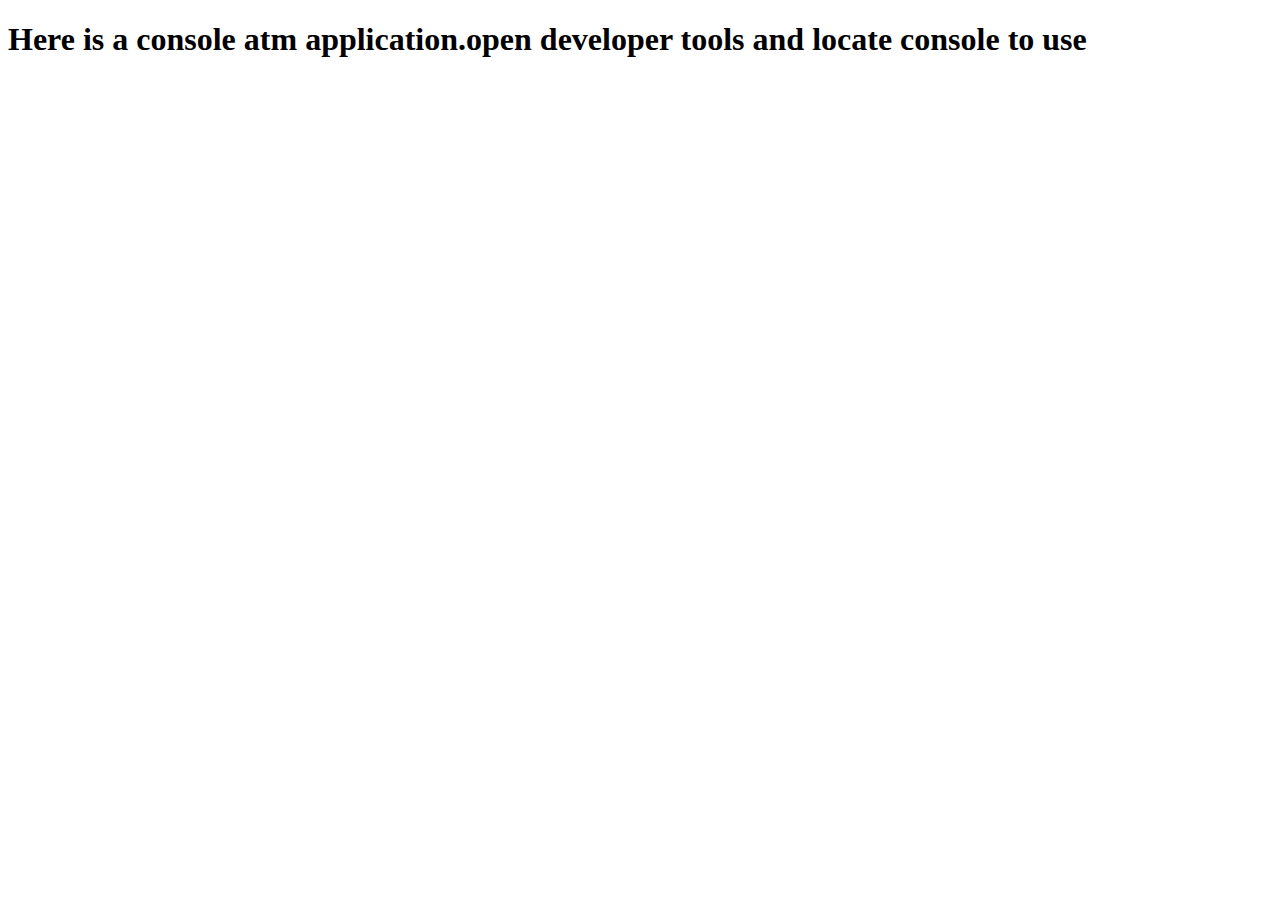
<file: atm.html>
<!DOCTYPE html>
<html lang="en-US">
    <head>
        <meta http-equiv="Content-Type" content="text/html;charset=UTF-8">
        <meta name="keywords" content="">
        <title>Console Atm Application</title>
        <script src="atm.js"></script>
        
    </head>

    <body>
        <h1 id="direction">Here is a console atm application.open developer tools and locate console to use</h1>

    </body>
</html>
</file>
